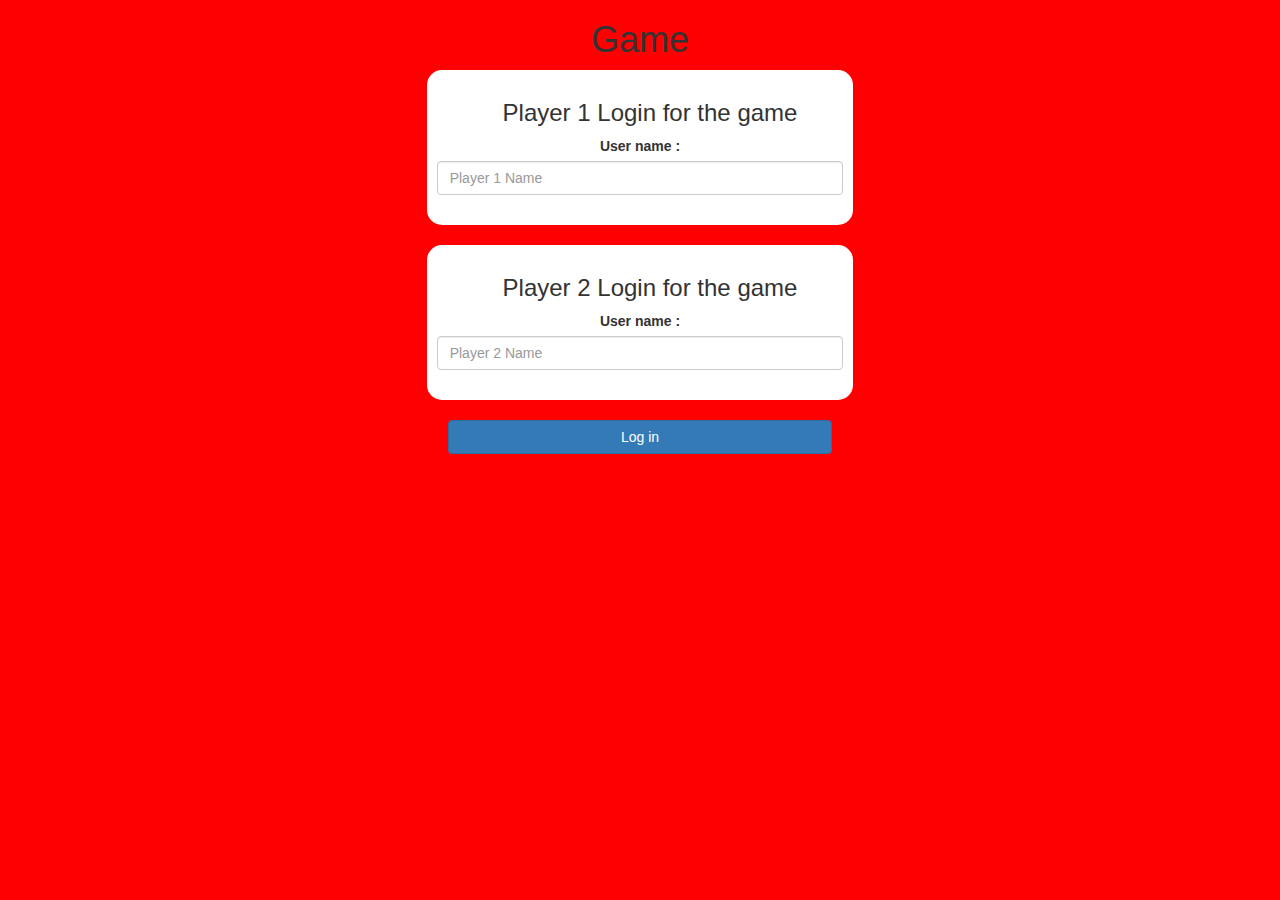
<file: index.html>
<!DOCTYPE html>
<html>
<head>
	<title>The Math Quiz Game!</title>

<meta name="viewport" content="width=device-width, initial-scale=1">
<link rel="stylesheet" href="https://maxcdn.bootstrapcdn.com/bootstrap/3.4.0/css/bootstrap.min.css">
<script src="https://ajax.googleapis.com/ajax/libs/jquery/3.4.1/jquery.min.js"></script>
<script src="https://maxcdn.bootstrapcdn.com/bootstrap/3.4.0/js/bootstrap.min.js"></script>

<link rel="stylesheet" type="text/css" href="quiz_game.css">

<script src="quiz_game_login.js"></script>
</head>
<body>

<center>
	<h1>Game</h1>

	<div class="col-lg-4 col-sm-8 col-xs-11 login_div1">
		<h3 id="player1_name">Player 1 Login for the game</h3><span id="player1_score"></span>
		<br>
		<label> User name :</label>
		<input type="text" id="player1_name_input" class="form-control" placeholder="Player 1 Name"> 
		<br>
	</div>

	<br>

	<div class="col-lg-4 col-sm-8 col-xs-11 login_div2">
		<h3 id="player2_name">Player 2 Login for the game</h3><span id="player1_score"></span>
		<br>
		<label> User name :</label>
		<input type="text" id="player2_name_input" class="form-control" placeholder="Player 2 Name"> 
		<br>

	</div>


	<br>

	<button style="width: 30%;" class="btn btn-primary" onclick="addUser()">Log in</button>

	
</center>


	

</body>
</html>
</file>
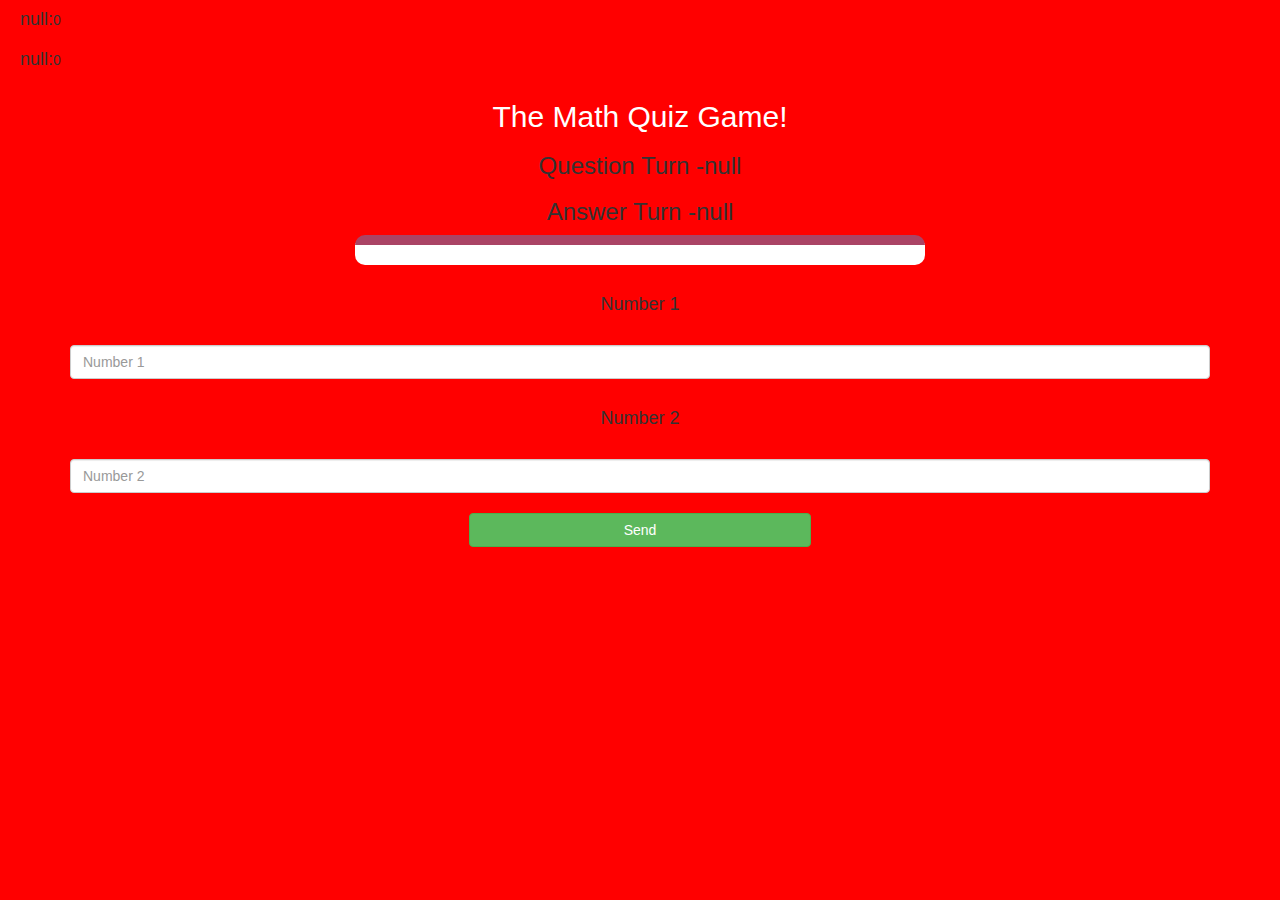
<file: game_page.html>
<!DOCTYPE html>
<html lang="en">
<head>
    <meta charset="UTF-8">
    <meta name="viewport" content="width=device-width, initial-scale=1.0">
    <title>game page
    </title>

    <link rel="stylesheet" href="https://maxcdn.bootstrapcdn.com/bootstrap/3.4.0/css/bootstrap.min.css">
<script src="https://ajax.googleapis.com/ajax/libs/jquery/3.4.1/jquery.min.js"></script>
<script src="https://maxcdn.bootstrapcdn.com/bootstrap/3.4.0/js/bootstrap.min.js"></script>

<link rel="stylesheet" type="text/css" href="quiz_game.css">



</head>
<body>

    <h4 id="player1_name"></h4><span id="player1_score"></span>
	<br>
	<h4 id="player2_name"></h4><span id="player2_score"></span>

<div class="container">
	<center>
		<h2 style="color: white;">The Math Quiz Game!</h2>
		<h3 id="player_question"></h3>
		<h3 id="player_answer"></h3>
		<div id="output" class="col-lg-6"> </div>
		<br>
        
	
        <h4>Number 1</h4>
        <br>
		<input type="text" id="word1" class="form-control" placeholder="Number 1">
        <br>
        
        <h4>Number 2</h4>
        <br>
		<input type="text" id="word2" class="form-control" placeholder="Number 2">


		<br>

		<button onclick = "send()" class="btn btn-success" style="width: 30%;">Send</button>

	</center>
</div>

<script src="quiz_game.js"></script>
    
</body>
</html>
</file>
<file: quiz_game.css>
body
{
	background: red;
}

.login_div1 , .login_div2
	{
		background: white;
		padding: 10px;
		float: none;
		border-radius: 15px;
	}


#player1_name , #player2_name
{
	display: inline-block;
	margin-left: 20px;
}
#word
{
	width: 60%;
}
#word_display
{
	letter-spacing: 5px;
}
#output
{
background: white;
border-radius: 10px;
border-top: 10px solid #AA4465;
padding: 10px;
float: none;
text-align: left;
}
</file>
